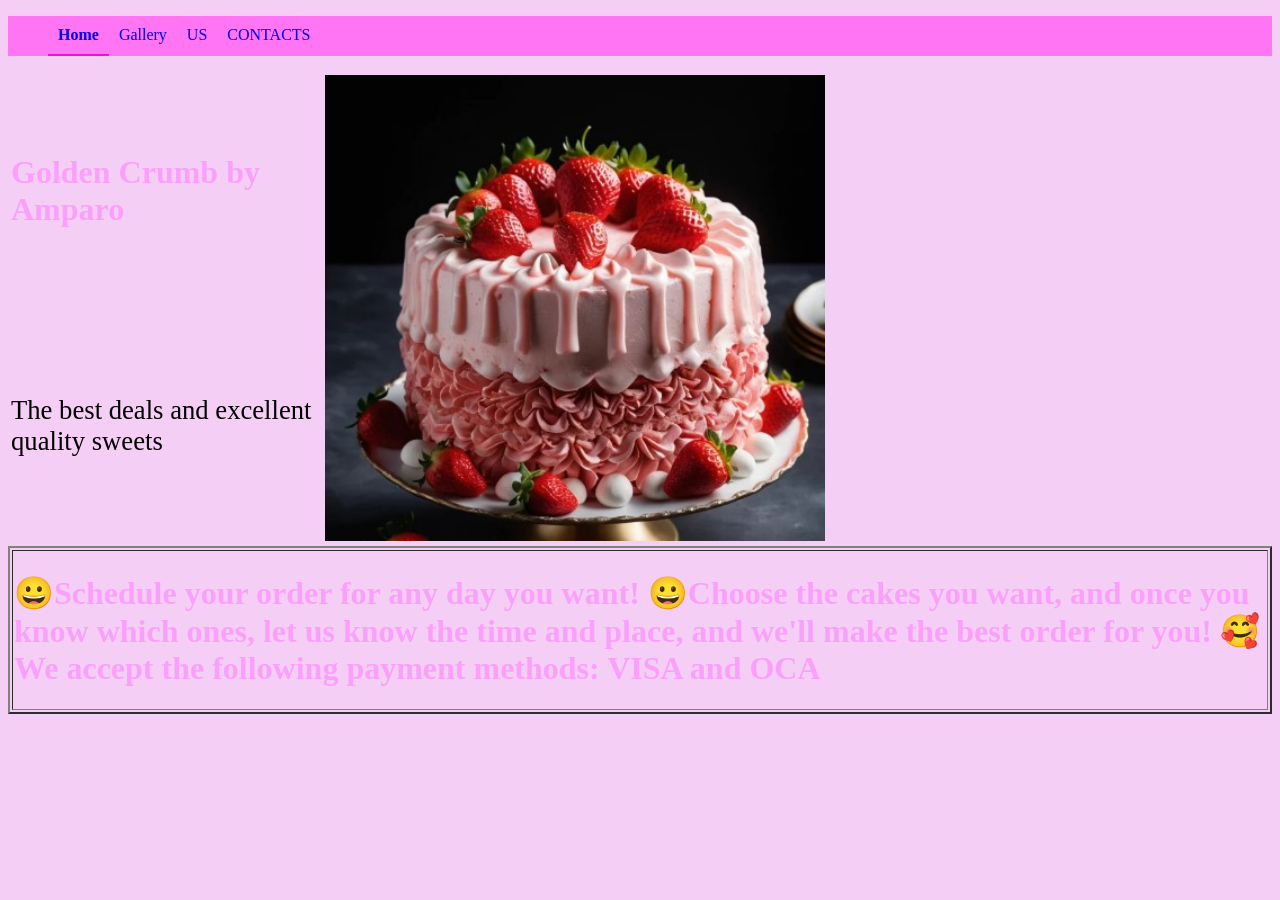
<file: index.html>
<!DOCTYPE html>
<html>
<head>
	<meta charset="utf-8">
	<meta name="viewport" content="width=device-width, initial-scale=1">
	<title>Golden Crumb by Amparo</title>
	<link rel="stylesheet" type="text/css" href="styles.css">
</head>
<body>
	<ul>
		<li>
			<a href="Golden Crumb by Amparo.html" class="active"> 
				Home
			</a>
		</li>
		<li>
			<a href="pagina2.html">
				Gallery
			</a>
		</li>
		<li>
			<a href="pagina10.html">
				US
			</a>
		</li>
		<li>
			<a href="pagina9.html">
				CONTACTS
			</a>
		</li>
			
				
		
	</ul>
<table   width="820">
	<tr>
		<td>
		<h1>Golden Crumb by Amparo</h1>
		</td>
		<td rowspan="2" align="right">
			<img src="crumb.jpg "width="500" align="right"class="fancyImage">
		</td>
	</tr>
	<tr>
		<td colspan="1">
			<p>The best deals and excellent quality sweets</p>
		</td>
	</tr>	
	</tr>
	<tr>
		
	</tr>
	
</table>	
       <footer>
<table border="2">
       <tr>
       	<td>
       	<h1>
       		😀Schedule your order for any day you want! 😀Choose the cakes you want, and once you know which ones, let us know the time and place, and we'll make the best order for you! 🥰
       		We accept the following payment methods: VISA and OCA

       	</h1>	
       	</td>
       </tr>	
</table>
       </footer>
</body>
</html>
</file>
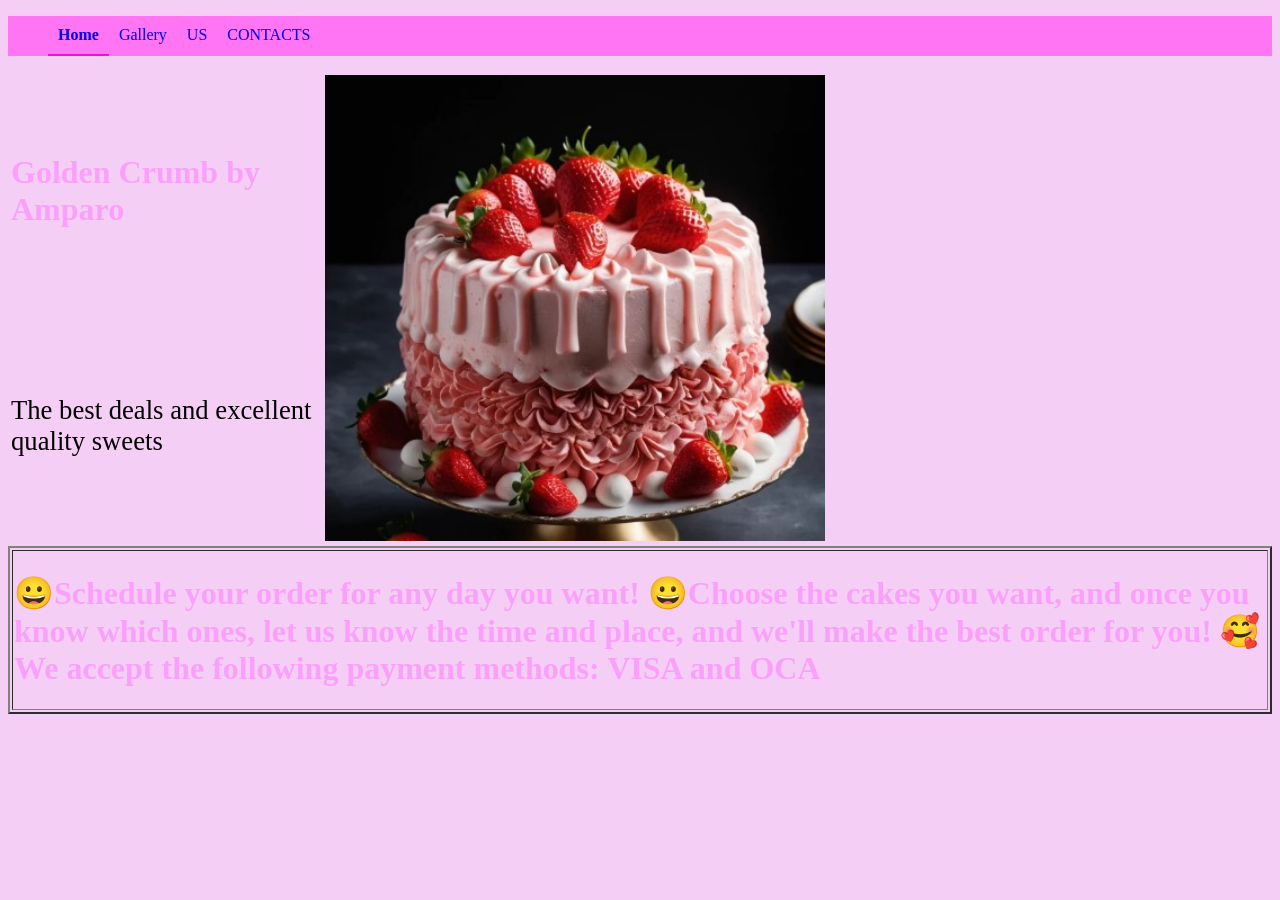
<file: Golden Crumb by Amparo.html>
<!DOCTYPE html>
<html>
<head>
	<meta charset="utf-8">
	<meta name="viewport" content="width=device-width, initial-scale=1">
	<title>Golden Crumb by Amparo</title>
	<link rel="stylesheet" type="text/css" href="styles.css">
</head>
<body>
	<ul>
		<li>
			<a href="golden crumb by Amparo.html" class="active"> 
				Home
			</a>
		</li>
		<li>
			<a href="pagina2.html">
				Gallery
			</a>
		</li>
		<li>
			<a href="pagina10.html">
				US
			</a>
		</li>
		<li>
			<a href="pagina9.html">
				CONTACTS
			</a>
		</li>
			
				
		
	</ul>
<table   width="820">
	<tr>
		<td>
		<h1>Golden Crumb by Amparo</h1>
		</td>
		<td rowspan="2" align="right">
			<img src="crumb.jpg "width="500" align="right"class="fancyImage">
		</td>
	</tr>
	<tr>
		<td colspan="1">
			<p>The best deals and excellent quality sweets</p>
		</td>
	</tr>	
	</tr>
	<tr>
		
	</tr>
	
</table>	
       <footer>
<table border="2">
       <tr>
       	<td>
       	<h1>
       		😀Schedule your order for any day you want! 😀Choose the cakes you want, and once you know which ones, let us know the time and place, and we'll make the best order for you! 🥰
       		We accept the following payment methods: VISA and OCA

       	</h1>	
       	</td>
       </tr>	
</table>
       </footer>
</body>
</html>
</file>
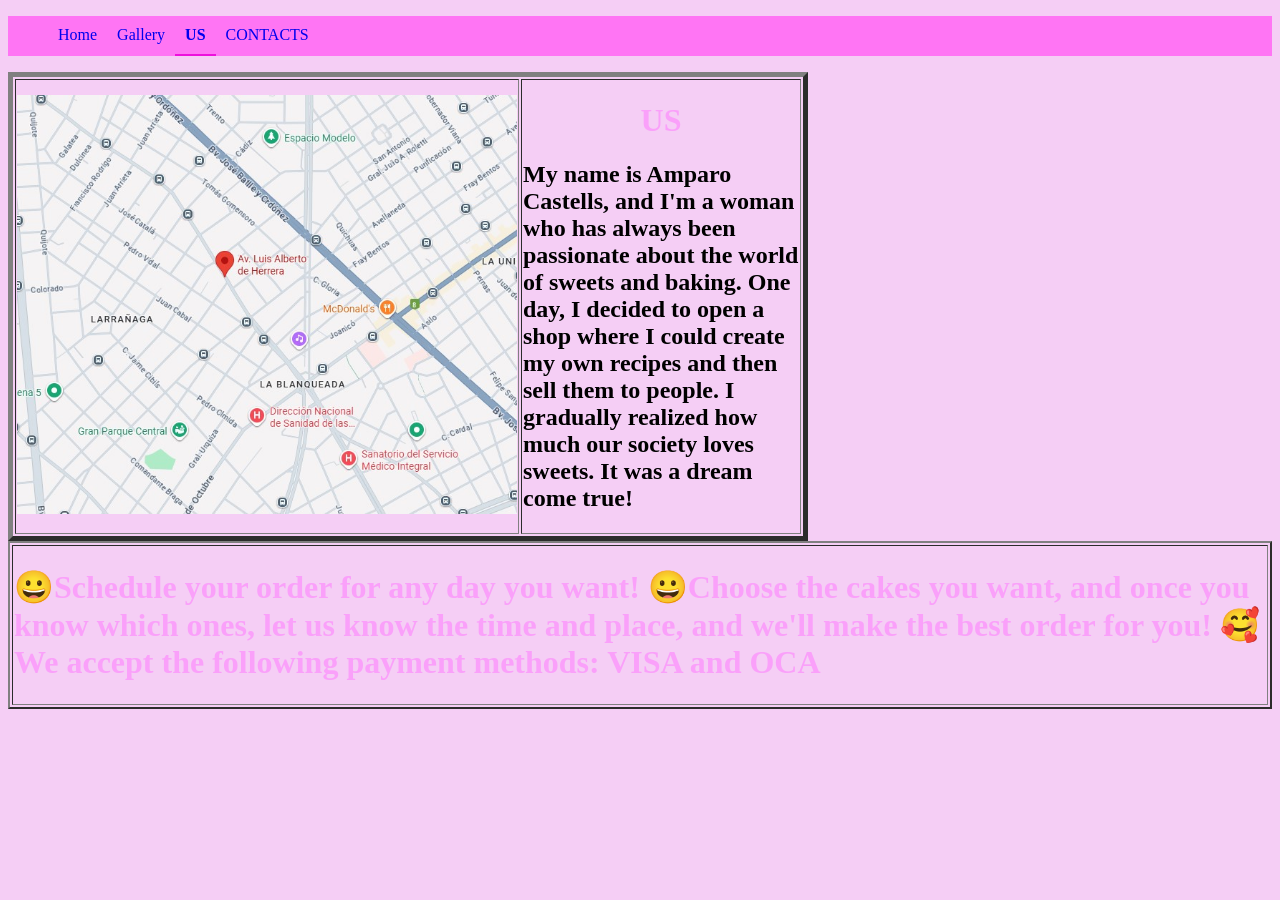
<file: pagina10.html>
<!DOCTYPE html>
<html>
<head>
	<meta charset="utf-8">
	<meta name="viewport" content="width=device-width, initial-scale=1">
	<title></title>
	<link rel="stylesheet" type="text/css" href="styles.css">
</head>
<body>
		
	<ul>
		<li>
			<a href="golden crumb by Amparo.html" > 
				Home
			</a>
		</li>
		<li>
			<a href="pagina2.html">
				Gallery
			</a>
		</li>
		<li>
			<a href="pagina10.html"class="active">
				US
			</a>
		</li>
		<li>
			<a href="pagina9.html">
				CONTACTS
			</a>
		</li>
			
				
		
	</ul>
		<table border="5" width="800">
			<tr>
				<td>
					<img src="direccion.jpg" width="500">	
				</td>
				<td rowspan="2">
					<h1 align="center">US</h1>
					<h2>My name is Amparo Castells, and I'm a woman who has always been passionate about the world of sweets and baking. One day, I decided to open a shop where I could create my own recipes and then sell them to people. I gradually realized how much our society loves sweets. It was a dream come true!</h2>
				</td>
			</tr>
			
			
		</table>
		 <footer>
       	<table border="2">
       		<tr>
       			<td>
       	<h1>
       		😀Schedule your order for any day you want! 😀Choose the cakes you want, and once you know which ones, let us know the time and place, and we'll make the best order for you! 🥰
       		We accept the following payment methods: VISA and OCA
       	</h1>	
       			</td>
       	</tr>	
       	</table>
       </footer>
</body>
</html>
</file>
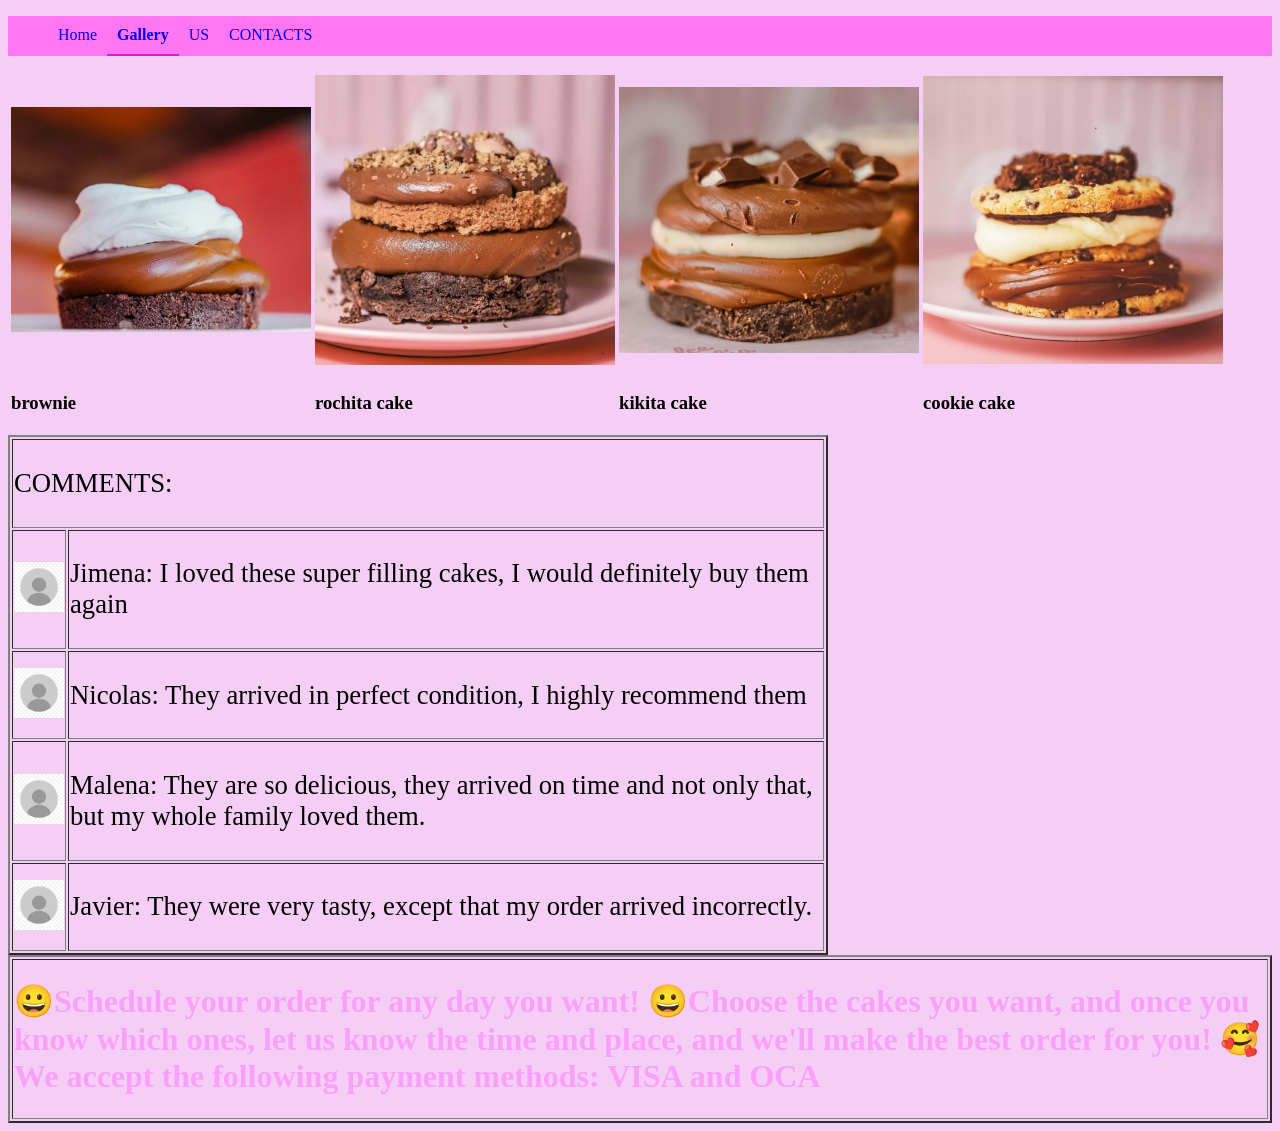
<file: pagina2.html>
<!DOCTYPE html>
<html>
<head>
	<meta charset="utf-8">
	<meta name="viewport" content="width=device-width, initial-scale=1">
	<title></title>
		<link rel="stylesheet" type="text/css" href="styles.css">
</head>
<body>
	<ul>
		<li>
			<a href="golden crumb by Amparo.html" > 
				Home
			</a>
		</li>
		<li>
			<a href="pagina2.html"class="active">
				Gallery
			</a>
		</li>
		<li>
			<a href="pagina10.html">
				US
			</a>
		</li>
		<li>
			<a href="pagina9.html">
				CONTACTS
			</a>
		</li>
			
				
		
	</ul>
	<table width="80%">
	<tr>
		<td>
				<a href="pagina5.html">
			<img src="browni.jpg" width="300" class="fancyImage">
		</td>
		<td>
				<a href="pagina4.html">
			<img src="chocolate.jpg" width="300"class="fancyImage">
			</a>
		</td>
		<td>
				<a href="pagina6.html">
			<img src="dulce.jpg" width="300"class="fancyImage">
		</td>
		<td>
			<a href="pagina7.html">
			<img src="sofia.jpg" width="300"class="fancyImage">
		</td>

	</tr>
	<tr>
		<td>
			<h3>brownie </h3>
		</td>
		<td>
			<h3>rochita cake </h3>
		</td>
		<td> 
			<h3>kikita cake</h3>
		</td>
		<td>
			<h3>cookie cake </h3>
		</td> 
		<td>
	</tr>
	<table width="820" border="2">
	
	<tr>
		<td colspan="2">
			<p>COMMENTS:</p>
		</td>
	</tr>	
	<tr>
		<td width="50">
			<img src="prfil.jpg" width="50">
		</td>
		<td>
			<p align="left">Jimena: I loved these super filling cakes, I would definitely buy them again</p>
		</td>
	</tr>
	<tr>
		<td width="50">
			<img src="prfil.jpg" width="50">
		</td>
		<td>
			<p align="left">Nicolas: They arrived in perfect condition, I highly recommend them</p>
		</td>
	</tr>
	<tr>
		<td width="50">
			<img src="prfil.jpg" width="50">
		</td>
		<td>
			<p align="left">Malena: They are so delicious, they arrived on time and not only that, but my whole family loved them.</p>
		</td>
	</tr>
	<tr>
		<td width="50">
			<img src="prfil.jpg" width="50">
		</td>
		<td>
			<p align="left">
Javier: They were very tasty, except that my order arrived incorrectly.</p>
		</td>
	</tr>
</table>	
<footer>
	<table border="2">
       <tr>
       	<td>
       	<h1>
       		😀Schedule your order for any day you want! 😀Choose the cakes you want, and once you know which ones, let us know the time and place, and we'll make the best order for you! 🥰
       		We accept the following payment methods: VISA and OCA
       	</h1>	
       	</td>
       </tr>	
</table>
</footer>	

</body>
</html>
</file>
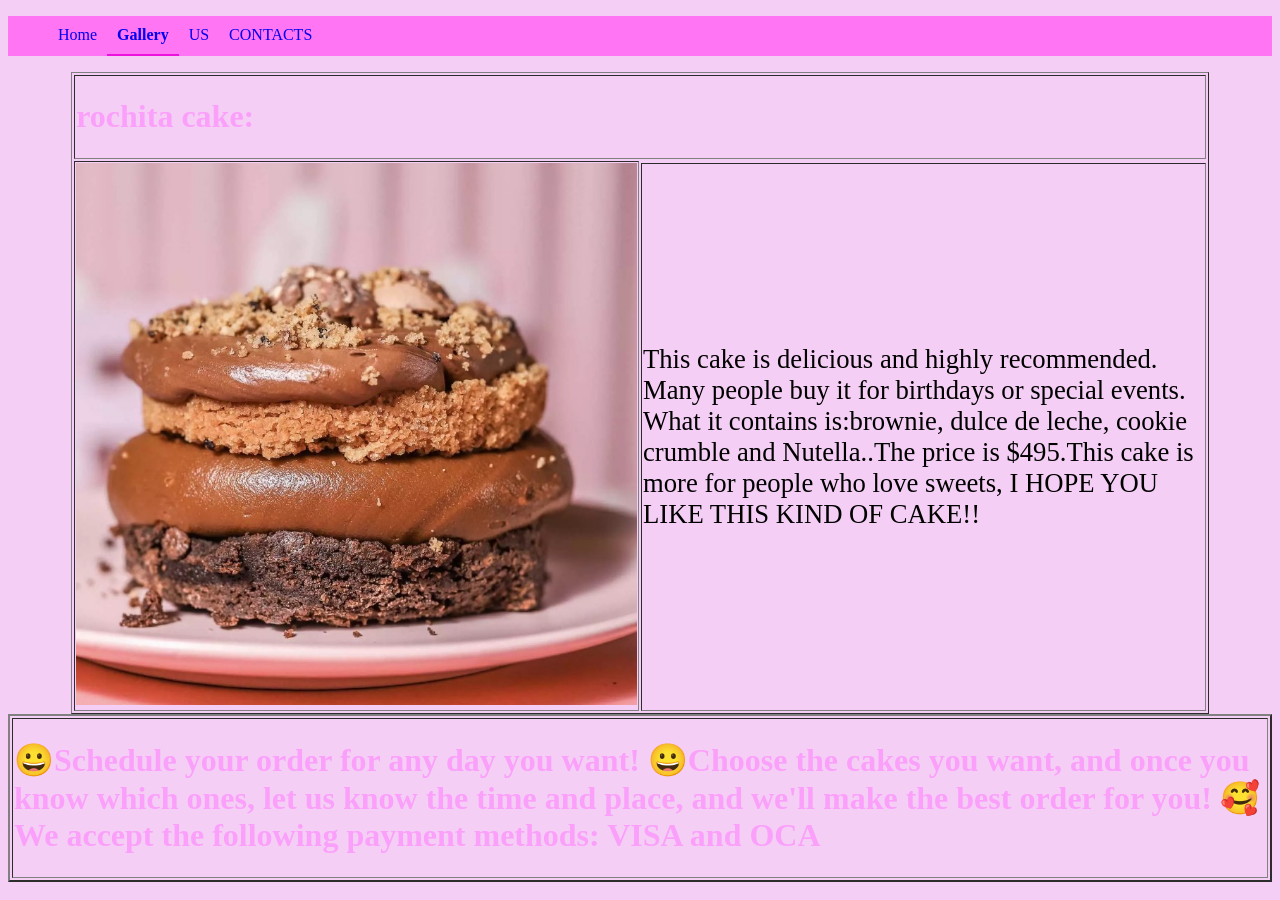
<file: pagina4.html>
<!DOCTYPE html>
<html>
<head>
	<meta charset="utf-8">
	<meta name="viewport" content="width=device-width, initial-scale=1">
	<title></title>
	<link rel="stylesheet" type="text/css" href="styles.css">
</head>
<body>
	<ul>
		<li>
			<a href="golden crumb by Amparo.html"> 
				Home
			</a>
		</li>
		<li>
			<a href="pagina2.html"class="active">
				Gallery
			</a>
		</li>
		<li>
			<a href="pagina10.html">
				US
			</a>
		</li>
		<li>
			<a href="pagina9.html">
				CONTACTS
			</a>
		</li>
	</ul>
	<table width="90%" align="center" border="1">
		<tr> 
			<td colspan="2">
				<h1>rochita cake:</h1>
			</td>
		</tr>
		<tr>
			<td rowspan="2"width="50%">
				<img src="chocolate.jpg"width="100%">
			</td>
		</tr>
		<tr>
			<td>
				<p>This cake is delicious and highly recommended. Many people buy it for birthdays or special events. What it contains is:brownie, dulce de leche, cookie crumble and Nutella..The price is $495.This cake is more for people who love sweets, I HOPE YOU LIKE THIS KIND OF CAKE!!</p>
			</td>
	</table>	
       <footer>
       		<table border="2">
       	<tr>
       		<td>
       	<h1>
       		😀Schedule your order for any day you want! 😀Choose the cakes you want, and once you know which ones, let us know the time and place, and we'll make the best order for you! 🥰
       		We accept the following payment methods: VISA and OCA

       	</h1>	
      	 	</td>
       	</tr>	
       	</table>
       </footer>
</body>
</html>
</file>
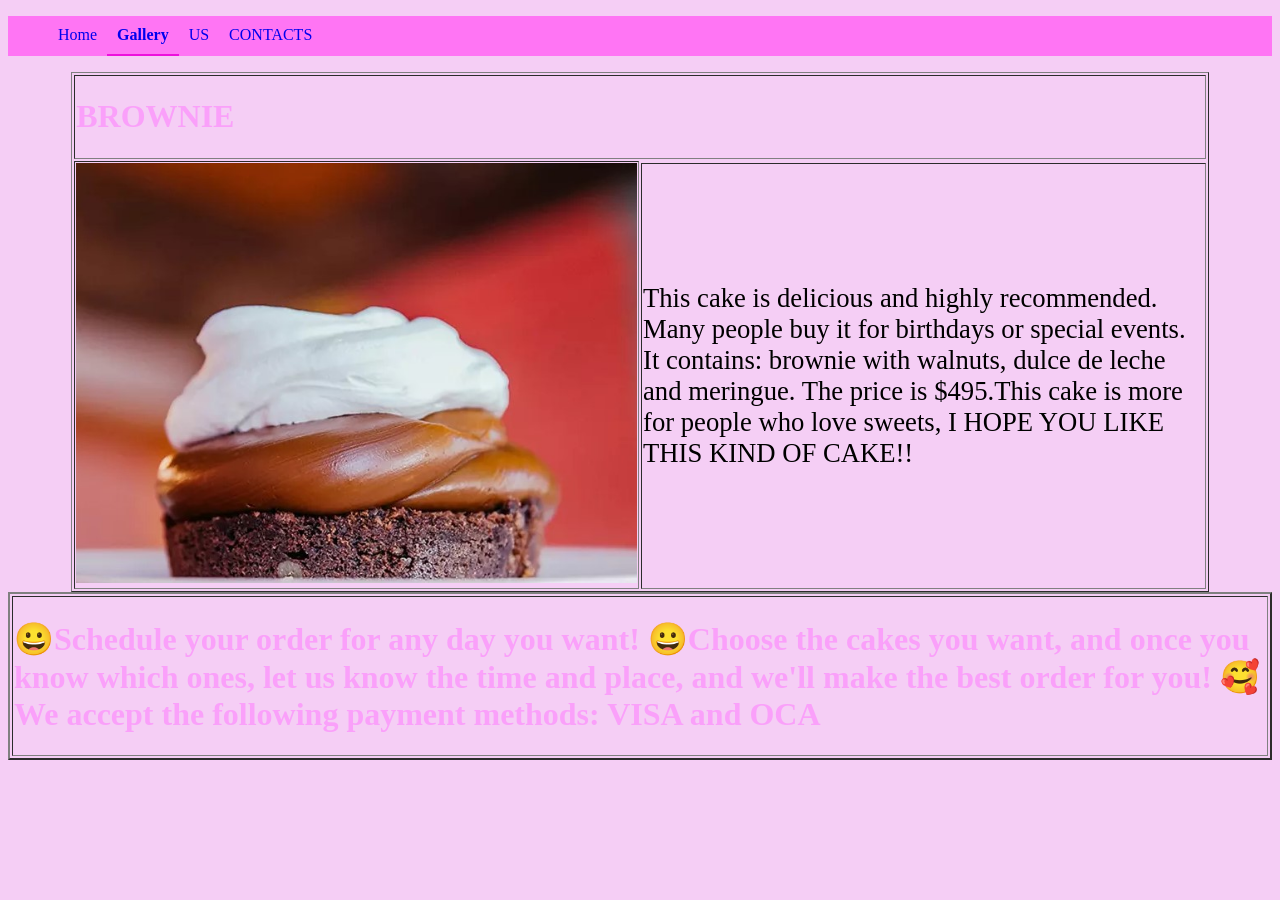
<file: pagina5.html>
<!DOCTYPE html>
<html>
<head>
	<meta charset="utf-8">
	<meta name="viewport" content="width=device-width, initial-scale=1">
	<title></title>
	<link rel="stylesheet" type="text/css" href="styles.css">
</head>
<body>
	<ul>
		<li>
			<a href="golden crumb by Amparo.html"> 
				Home
			</a>
		</li>
		<li>
			<a href="pagina2.html"class="active">
				Gallery
			</a>
		</li>
		<li>
			<a href="pagina10.html">
				US
			</a>
		</li>
		<li>
			<a href="pagina9.html">
				CONTACTS
			</a>
		</li>
	</ul>
	<table width="90%" align="center" border="1">
		<tr> 
			<td colspan="2">
				<h1>BROWNIE</h1>
			</td>
		</tr>
		<tr>
			<td rowspan="2"width="50%">
				<img src="browni.jpg"width="100%">
			</td>
		</tr>
		<tr>
			<td>
				<p>This cake is delicious and highly recommended. Many people buy it for birthdays or special events. It contains: brownie with walnuts, dulce de leche and meringue. The price is $495.This cake is more for people who love sweets, I HOPE YOU LIKE THIS KIND OF CAKE!!</p>
			</td>
			
				
				
				
		</tr>		
	</table>
	 <footer>
       		<table border="2">
       	<tr>
       		<td>
       	<h1>
       		😀Schedule your order for any day you want! 😀Choose the cakes you want, and once you know which ones, let us know the time and place, and we'll make the best order for you! 🥰
       		We accept the following payment methods: VISA and OCA

       	</h1>	
       		</td>
       	</tr>	
   	</table>
       </footer>
</body>
</html>
</file>
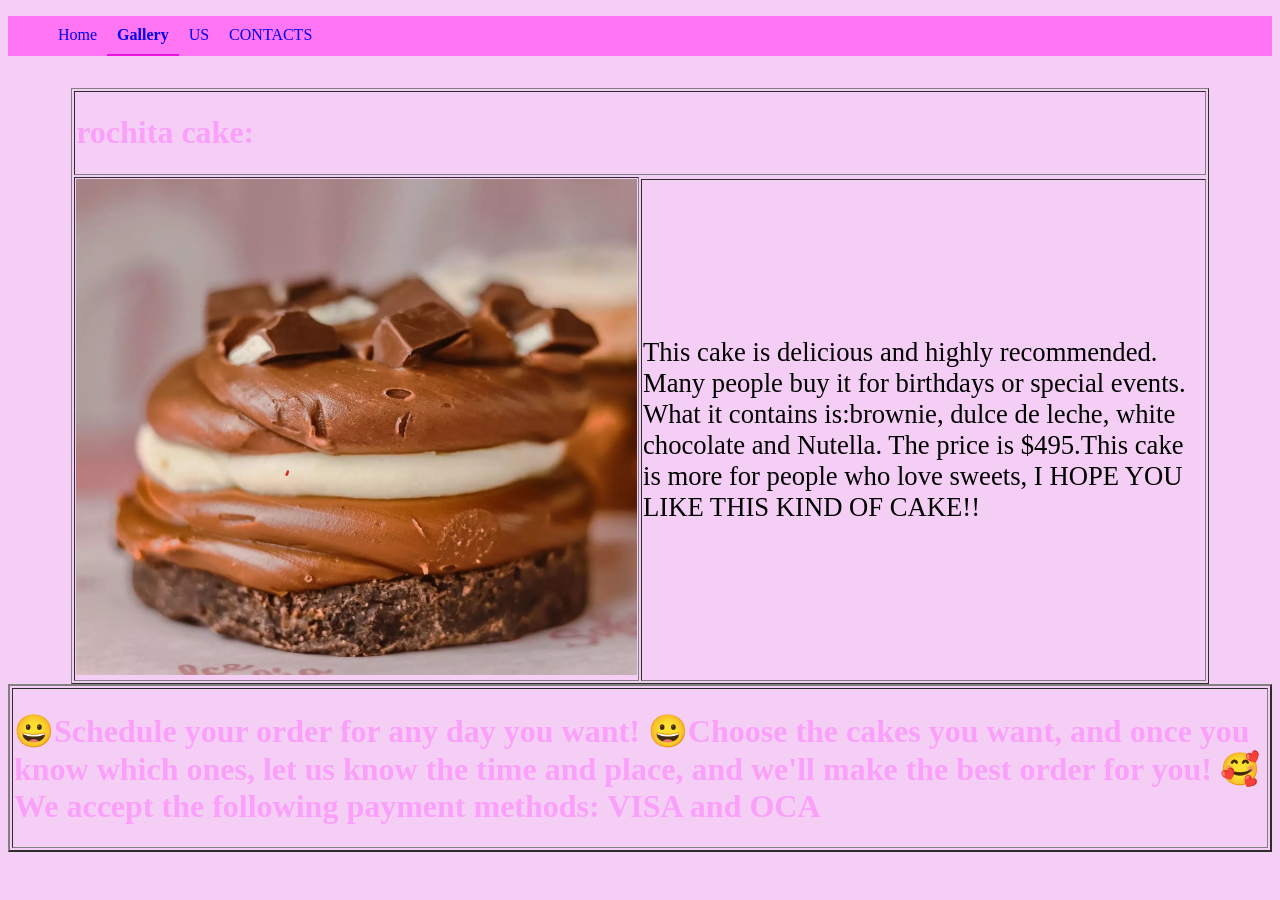
<file: pagina6.html>
<!DOCTYPE html>
<html>
<head>
	<meta charset="utf-8">
	<meta name="viewport" content="width=device-width, initial-scale=1">
	<title></title>
	<link rel="stylesheet" type="text/css" href="styles.css">
</head>
<body>
	<ul>
		<li>
			<a href="golden crumb by Amparo.html" > 
				Home
			</a>
		</li>
		<li>
			<a href="pagina2.html"class="active">
				Gallery
			</a>
		</li>
		<li>
			<a href="pagina10.html">
				US
			</a>
		</li>
		<li>
			<a href="pagina9.html">
				CONTACTS
			</a>
		</li>
			
				
		
	</ul>

	<table width="90%" align="center" border="1"><ul>
	
		<tr> 
			<td colspan="2">
				<h1>rochita cake:</h1>
			</td>
		</tr>
		<tr>
			<td rowspan="2"width="50%">
				<img src="dulce.jpg"width="100%">
			</td>
		</tr>
		<tr>
			<td>
				<p>This cake is delicious and highly recommended. Many people buy it for birthdays or special events. What it contains is:brownie, dulce de leche, white chocolate and Nutella. The price is $495.This cake is more for people who love sweets, I HOPE YOU LIKE THIS KIND OF CAKE!!</p>
			</td>
			
				
				
				
		</tr>		
	</table>
	 <footer>
       		<table border="2">
       	<tr>
       		<td>
       	<h1>
       		😀Schedule your order for any day you want! 😀Choose the cakes you want, and once you know which ones, let us know the time and place, and we'll make the best order for you! 🥰
       		We accept the following payment methods: VISA and OCA

       	</h1>	
       		</td>
       	</tr>	
       	</table>
       </footer>
</body>
</html>
</file>
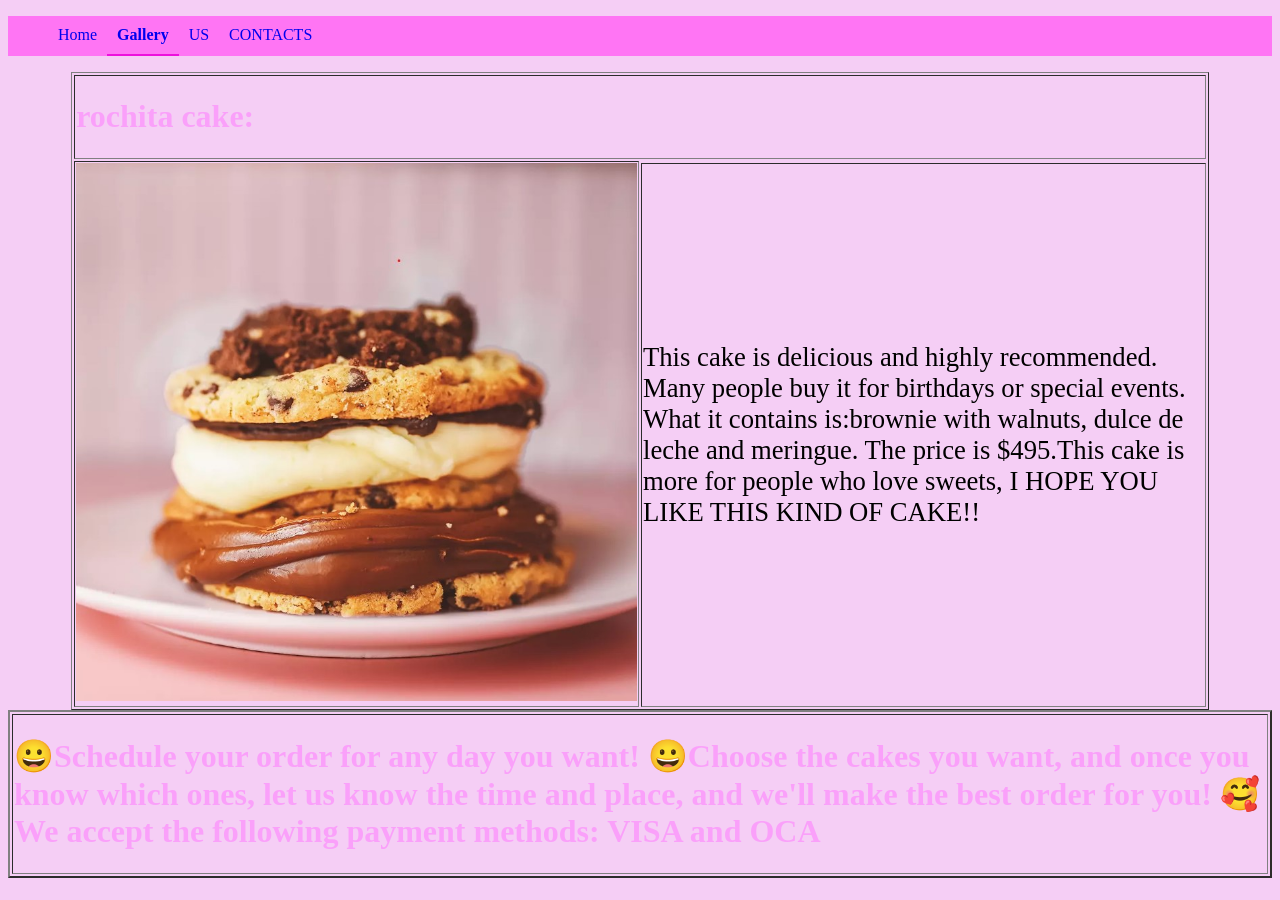
<file: pagina7.html>
<!DOCTYPE html>
<html>
<head>
	<meta charset="utf-8">
	<meta name="viewport" content="width=device-width, initial-scale=1">
	<title></title>
	<link rel="stylesheet" type="text/css" href="styles.css">
</head>
<body>
	<ul>
		<li>
			<a href="golden crumb by Amparo.html"> 
				Home
			</a>
		</li>
		<li>
			<a href="pagina2.html"class="active">
				Gallery
			</a>
		</li>
		<li>
			<a href="pagina10.html">
				US
			</a>
		</li>
		<li>
			<a href="pagina9.html">
				CONTACTS
			</a>
		</li>
	</ul>
	<table width="90%" align="center" border="1">
		<tr> 
			<td colspan="2">
				<h1>rochita cake:</h1>
			</td>
		</tr>
		<tr>
			<td rowspan="2"width="50%">
				<img src="sofia.jpg"width="100%">
			</td>
		</tr>
		<tr>
			<td>
				<p>This cake is delicious and highly recommended. Many people buy it for birthdays or special events. What it contains is:brownie with walnuts, dulce de leche and meringue. The price is $495.This cake is more for people who love sweets, I HOPE YOU LIKE THIS KIND OF CAKE!!</p>
				
			</td>
			
				
				
				
		</tr>		
	</table>
	 <footer>
       		<table border="2">
       	<tr>
       		<td>
       	<h1>
       		😀Schedule your order for any day you want! 😀Choose the cakes you want, and once you know which ones, let us know the time and place, and we'll make the best order for you! 🥰
       		We accept the following payment methods: VISA and OCA

       	</h1>	
       		</td>
       	</tr>	
       	</table>
       </footer>
</body>
</html>
</file>
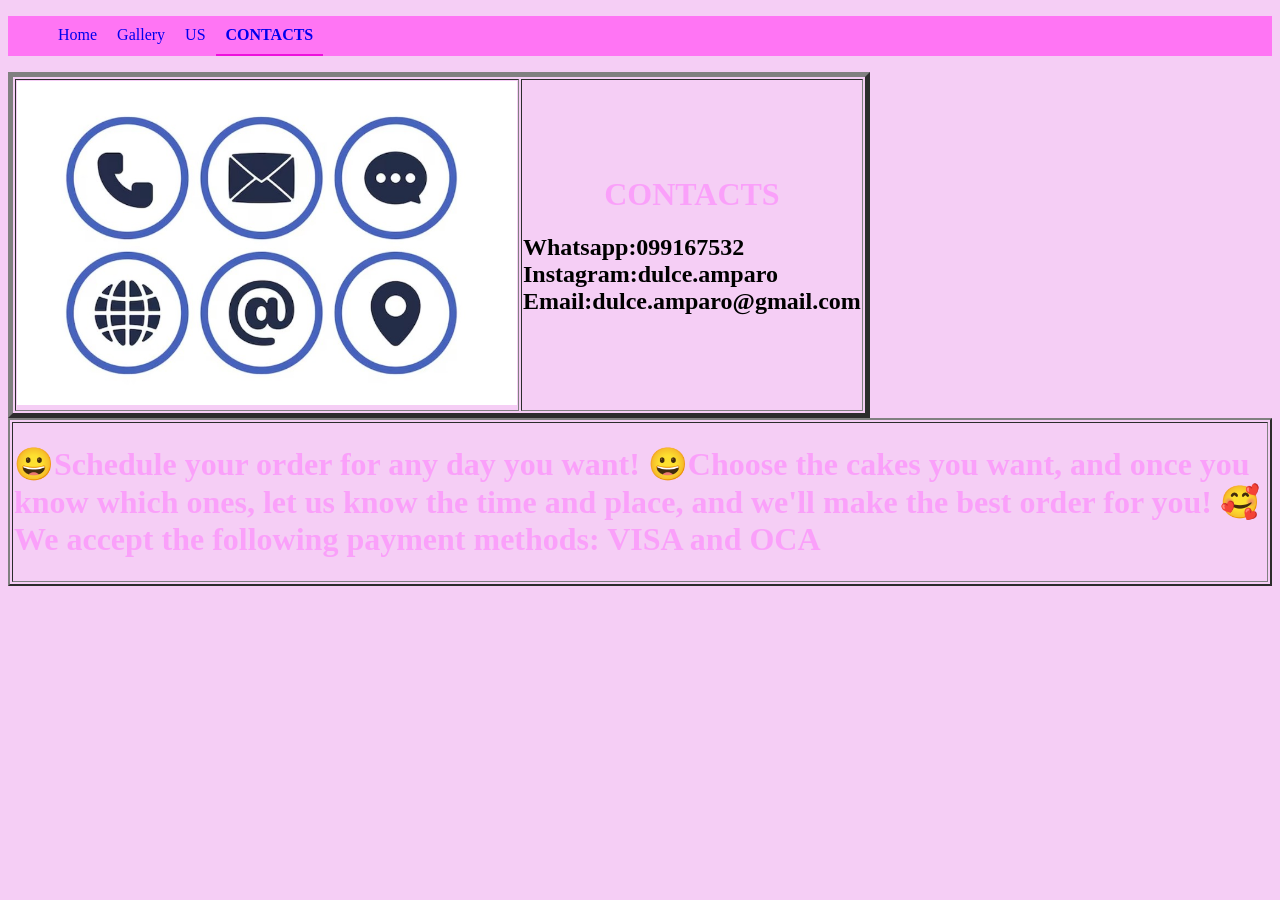
<file: pagina9.html>
<!DOCTYPE html>
<html>
<head>
	<meta charset="utf-8">
	<meta name="viewport" content="width=device-width, initial-scale=1">
	<title></title>
	<link rel="stylesheet" type="text/css" href="styles.css">
</head>
<body>
		
	<ul>
		<li>
			<a href="golden crumb by Amparo.html" > 
				Home
			</a>
		</li>
		<li>
			<a href="pagina2.html">
				Gallery
			</a>
		</li>
		<li>
			<a href="pagina10.html">
				US
			</a>
		</li>
		<li>
			<a href="pagina9.html"class="active">
				CONTACTS
			</a>
		</li>
			
				
		
	</ul>
		<table border="5" width="800">
			<tr>
				<td>
					<img src="contactos.jpg" width="500">	
				</td>
				<td rowspan="2">
					<h1 align="center">CONTACTS</h1>
					<h2>Whatsapp:099167532
						Instagram:dulce.amparo
					    Email:dulce.amparo@gmail.com
					</h2>
				</td>
			</tr>
			
			
		</table>
		 <footer>
       	<table border="2">
       		<tr>
       			<td>
       				<h1>
       					😀Schedule your order for any day you want! 😀Choose the cakes you want, and once you know which ones, let us know the time and place, and we'll make the best order for you! 🥰
       					We accept the following payment methods: VISA and OCA

       				</h1>	
       			</td>
       		</tr>	
       	</table>
       </footer>
</body>
</html>
</file>
<file: styles.css>
h1{
	color: #faa0fa;
}
body{
	background-color: #f5cef5;
}
.redParagraph{
	color: #b0acb0;
}
p{
	font-size: 20pt;
}
ul{
	list-style-type: none;
	background-color: #ff75f4;
	overflow: hidden;
}
ul li{
	float:left;
	text-align: center;
}
ul li a{
	text-decoration: none;
	display: block;
	width: 130;
	padding: 10px 10px;
	color: 030000;
}
ul li a:hover{
	background-color: #f7d0f4;

}
.active{
	font-weight: bold;
	border-bottom: solid 2px #ed11dc;
}
.fancyImage:hover{
	opacity: 0.8;
}
</file>
